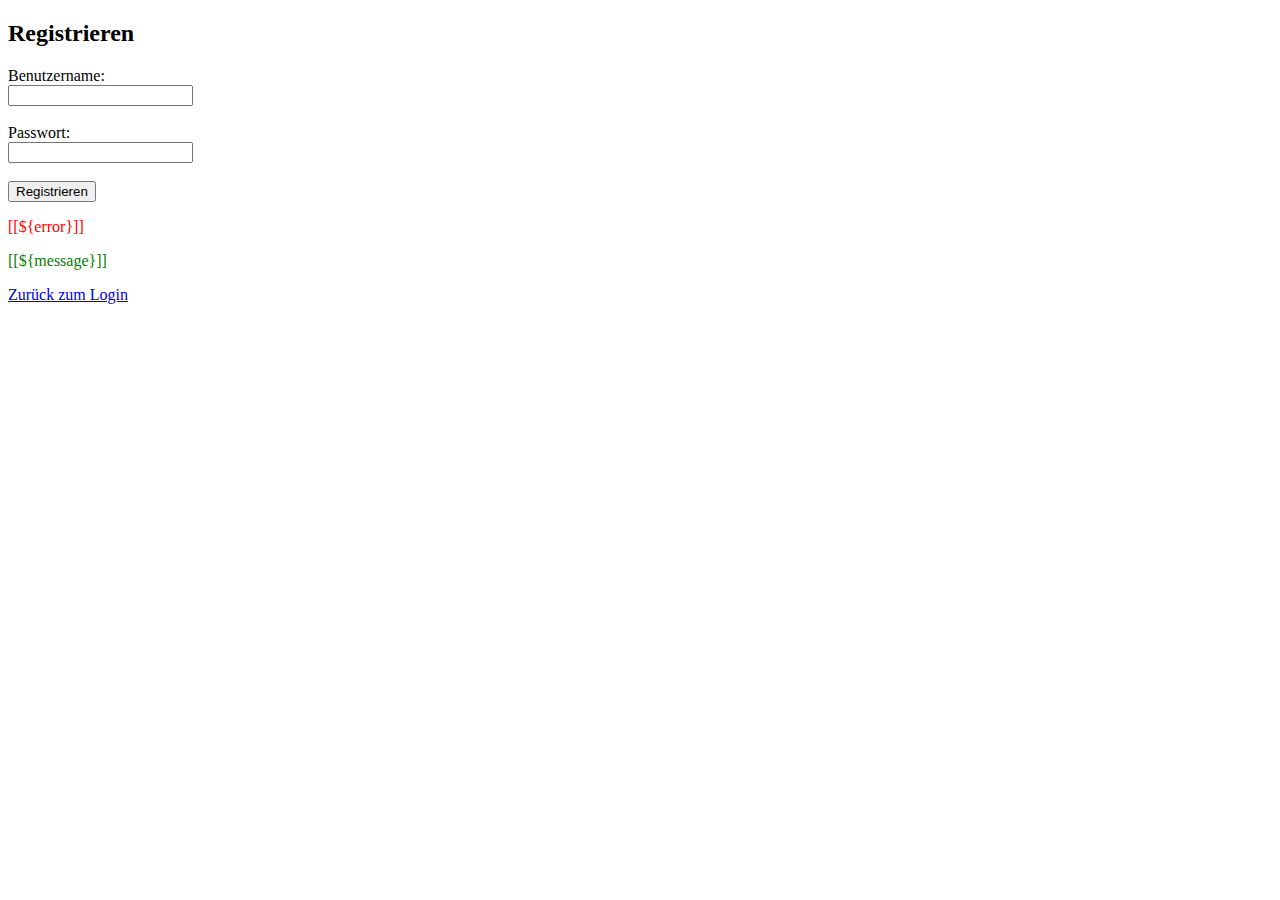
<file: src/main/resources/templates/register.html>
<!DOCTYPE html>
<html>
<head>
  <title>Registrierung</title>
</head>
<body>
<h2>Registrieren</h2>
<form action="/register" method="post">
  <label>Benutzername:</label><br>
  <input type="text" name="username"><br><br>
  <label>Passwort:</label><br>
  <input type="password" name="password"><br><br>
  <button type="submit">Registrieren</button>
</form>

<p style="color:red;">[[${error}]]</p>
<p style="color:green;">[[${message}]]</p>

<p><a href="/">Zurück zum Login</a></p>
</body>
</html>
</file>
